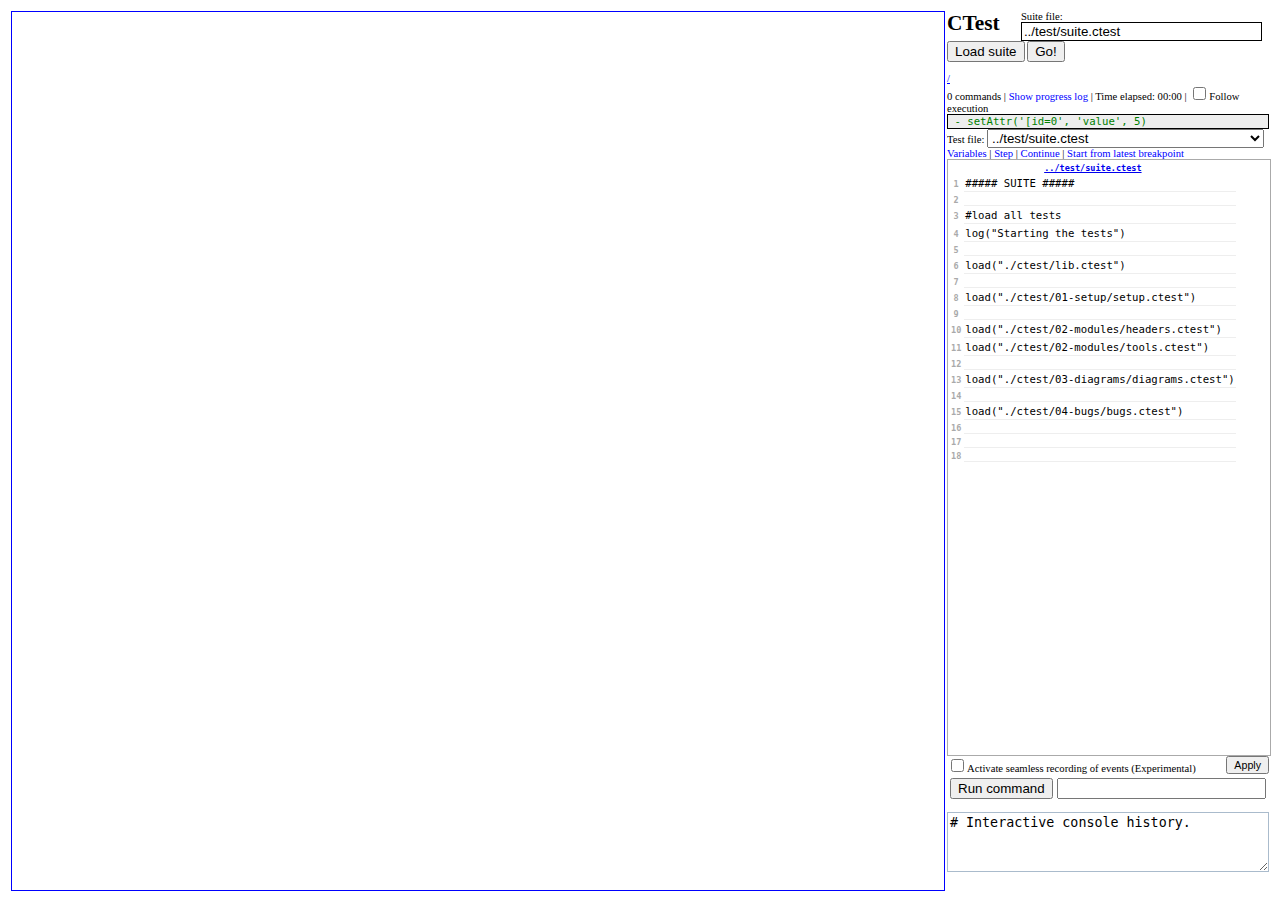
<file: test/05-coronistest/test/index.html>
<html>
<body>
<a href="../src/ctest.html?load=..%2Ftest%2Fsuite.ctest#http://10.34.65.78:8081">Start the test</a>

<script>
window.location="../src/ctest.html?load=..%2Ftest%2Fsuite.ctest#http://10.34.65.78:8081";
</script>

</body>
</html>

pero claro, al estar ahora el index.html en 10.34.65.78:8081/
</file>
